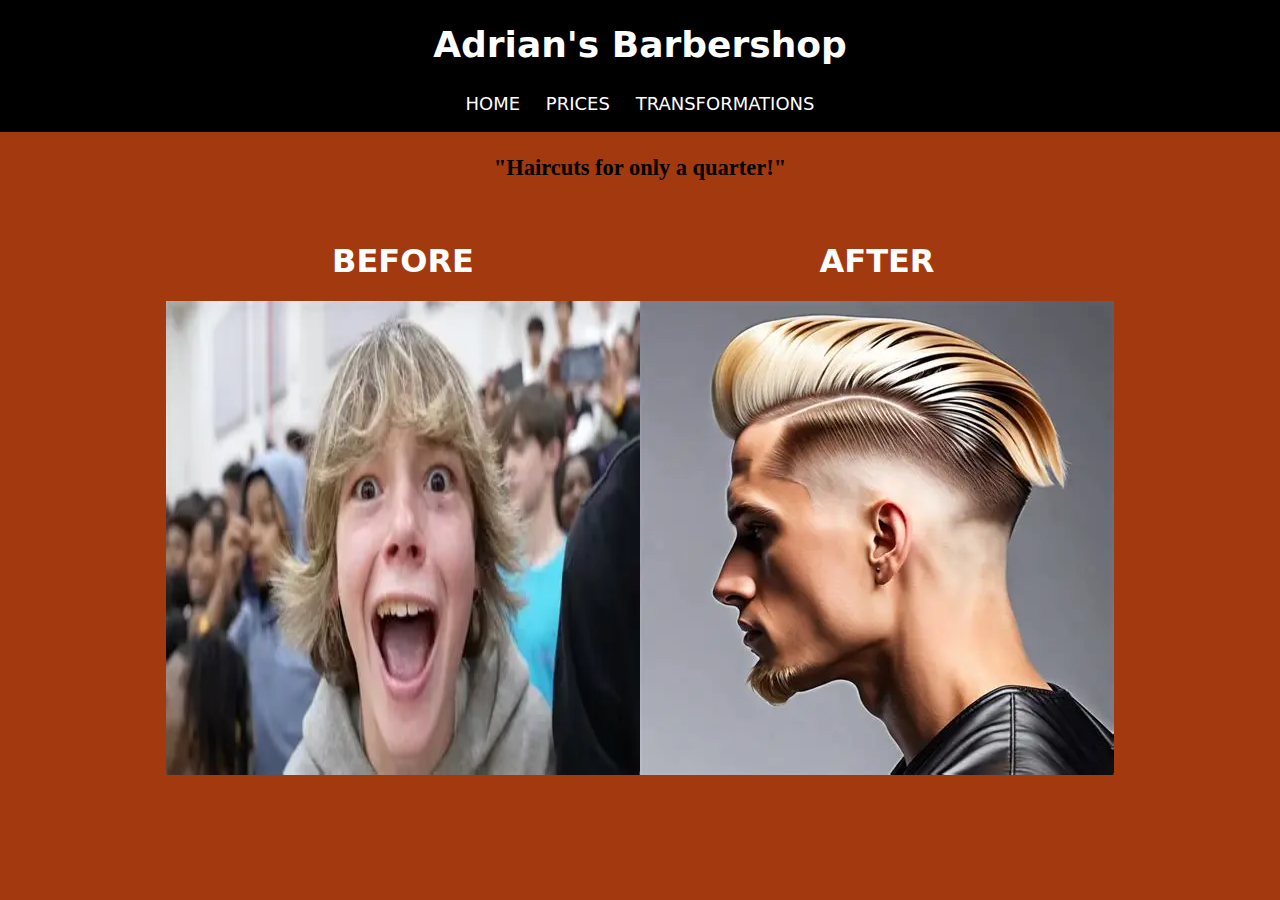
<file: index.html>
<!DOCTYPE html>
<html>
<head>
    <link rel="stylesheet" href="stylesheet.css">
<title>Adrian's Barbershop</title>
</head>
<body>
<div class="topBar">
    <div class="headingContainer">
    <h1>Adrian's Barbershop</h1>
    <div class="menuOptions">
    <ul>
        <li><a href="index.html">HOME</a></li>
        <li><a href="prices.html">PRICES</a></li>
        <li><a href="transformations.html">TRANSFORMATIONS</a></li>
    </ul>
    </div>
    </div>
</div>
<div class="motto">
<h3>"Haircuts for only a quarter!"</h3>
</div>
<div class="imageOutline">
    <div class="transformation">
    <h1>BEFORE</h1>
    <img src="images/67kid.webp" alt="Small blond child saying 67" id="SixSevenKid">
    </div>
    <div class="transformation">
    <h1>AFTER</h1>
    <img src="images/67kidafter.webp" alt="Attractive blond man">
    </div>
</div>


</body>
</html>
</file>
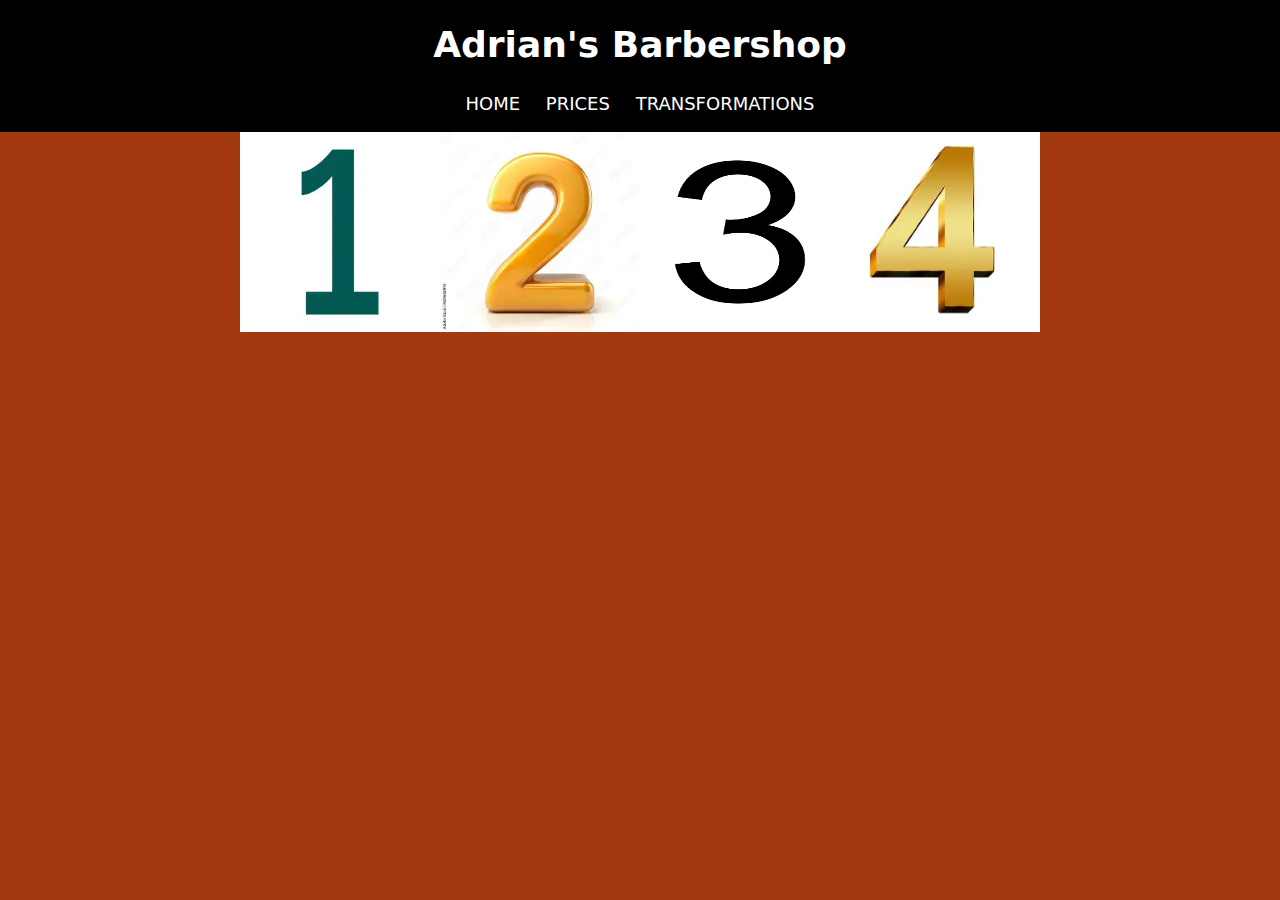
<file: transformations.html>
<!DOCTYPE html>
<html>
<head>
    <link rel="stylesheet" href="stylesheet.css">
<title>Adrian's Barbershop</title>
</head>
<body>
<div class="topBar">
    <div class="headingContainer">
    <h1>Adrian's Barbershop</h1>
    <div class="menuOptions">
    <ul>
        <li><a href="index.html">HOME</a></li>
        <li><a href="prices.html">PRICES</a></li>
        <li><a href="transformations.html">TRANSFORMATIONS</a></li>
    </ul>
    </div>
    </div>
</div>

<div class="allBars">
    <img src="images/1.webp" id="bar1"><img src="images/2.webp" id="bar2"><img src="images/3.webp" id="bar3"><img src="images/4.webp" id="bar4">
</div>



</body>
</html>
</file>
<file: stylesheet.css>
html, body {
    height: 100%;
    width: 100%;
    margin: 0;
}

body {
    background-color: rgba(157, 45, 0, 0.94);
}

.headingContainer {
    text-align: center;
    font-family:system-ui, -apple-system, BlinkMacSystemFont, 'Segoe UI', Roboto, Oxygen, Ubuntu, Cantarell, 'Open Sans', 'Helvetica Neue', sans-serif;
    font-size: large;
    color: rgb(255, 255, 255);

}

.motto {
    text-align: center;
    font-family: Cambria, Cochin, Georgia, Times, 'Times New Roman', serif;
    font-size: larger;
    
}

.topBar {
    display: flex;
    justify-content: center;
    align-items: center;
    background-color: rgb(0, 0, 0);
}

.imageOutline {
    display: flex;
    justify-content: center;
    align-items: center;
    margin-top: 40px;
    margin-bottom: 75px;
    text-align: center;
}
    
#SixSevenKid {
    height: 474px;
    width: 474px;

}

.menuOptions {
    display: flex;
    justify-content: center;
    align-items: center;
    font-family:system-ui, -apple-system, BlinkMacSystemFont, 'Segoe UI', Roboto, Oxygen, Ubuntu, Cantarell, 'Open Sans', 'Helvetica Neue', sans-serif
    
}

li {
    display: inline-block;
    margin-left: 10px;
    margin-right: 10px;

}

ul {
    list-style-type: none;
    padding: 0px;

}

ul > li > a {
    text-decoration: none;
    color: inherit;
}

.headingContainer > h1 {
    margin-bottom: 10px     ;
}

.transformation {
    font-family: system-ui, -apple-system, BlinkMacSystemFont, 'Segoe UI', Roboto, Oxygen, Ubuntu, Cantarell, 'Open Sans', 'Helvetica Neue', sans-serif ;
    color: white;
}

.pageIntro {
    display: flex;
    justify-content: center;
    align-items: center;
    font-family: system-ui, -apple-system, BlinkMacSystemFont, 'Segoe UI', Roboto, Oxygen, Ubuntu, Cantarell, 'Open Sans', 'Helvetica Neue', sans-serif;
    color: white;
}

.allBars {
    display: flex;
    justify-content: center;
    align-items: center;
}

#bar1 {
    display: flex;
    justify-content: center;
    align-items: center;
    height: 200px;
    width: 200px;
    position: relative;
}

#bar2 {
    display: flex;
    justify-content: center;
    align-items: center;
    height: 200px;
    width: 200px;
}

#bar3 {
    display: flex;
    justify-content: center;
    align-items: center;
    height: 200px;
    width: 200px;
}

#bar4 {
    display: flex;
    justify-content: center;
    align-items: center;
    height: 200px;
    width: 200px;
}
</file>
